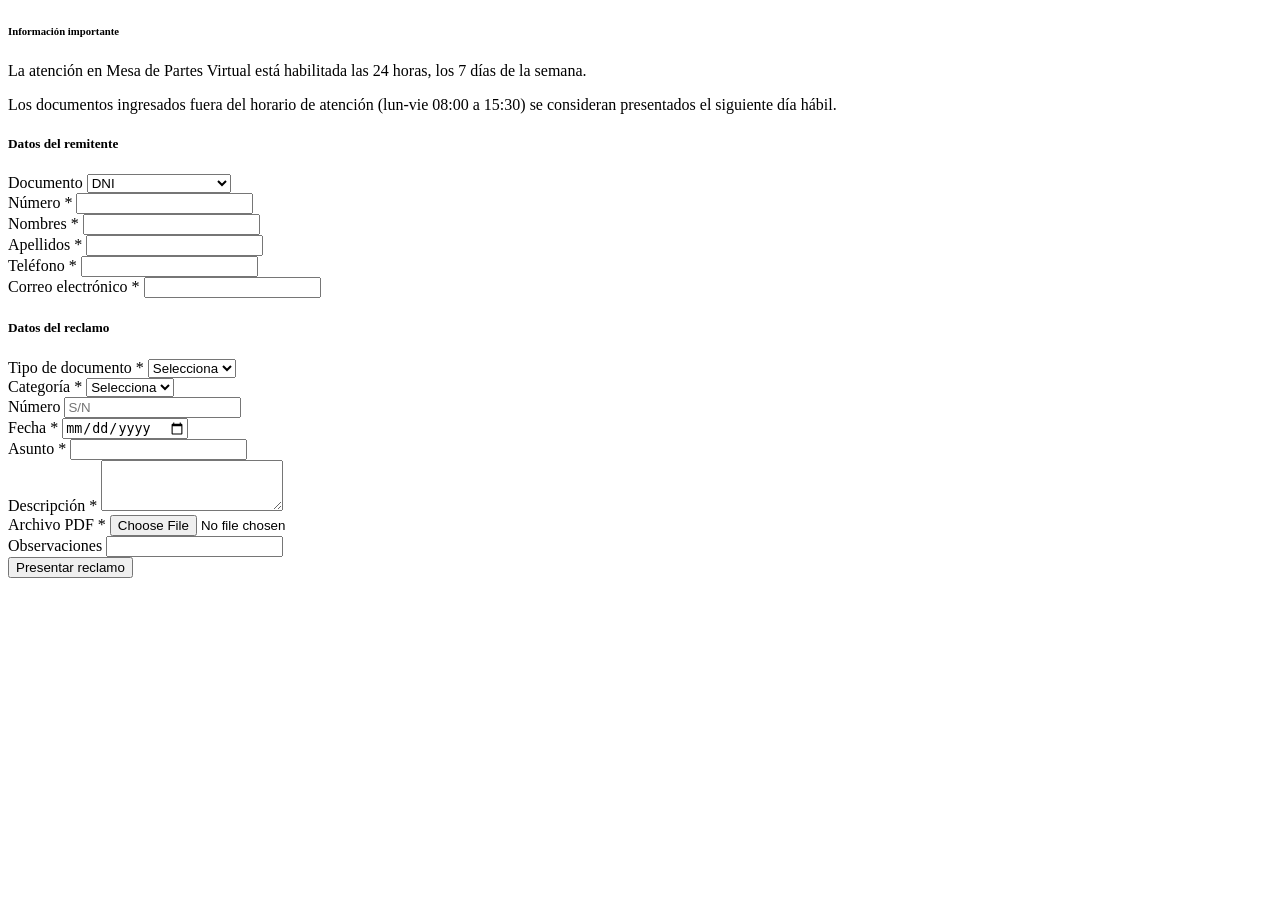
<file: src/main/resources/templates/index.html>
<!DOCTYPE html>
<html xmlns:th="http://www.thymeleaf.org">

<head th:replace="~{fragments/layout :: head('Nuevo Reclamo')}"></head>

<body>

    <nav th:replace="~{fragments/layout :: nav-ciudadano('nuevo')}"></nav>

    <main class="container my-4">
        <div class="row">
            <!-- Panel informativo -->
            <aside class="col-lg-4">
                <div class="card shadow-sm border-0 mb-3">
                    <div class="card-body">
                        <h6 class="fw-bold text-danger"><i class="fas fa-info-circle"></i> Información importante</h6>
                        <p class="small text-muted">La atención en Mesa de Partes Virtual está habilitada las 24 horas,
                            los 7 días de la semana.</p>
                        <p class="small text-muted">Los documentos ingresados fuera del horario de atención (lun-vie
                            08:00 a 15:30) se consideran presentados el siguiente día hábil.</p>
                    </div>
                </div>
            </aside>

            <!-- Formulario -->
            <section class="col-lg-8">
                <div th:if="${error}" class="alert alert-danger" role="alert" th:text="${error}"></div>
                <form th:action="@{/reclamos/guardar}" th:object="${reclamoForm}" method="post"
                    enctype="multipart/form-data">
                    <!-- Datos del remitente -->
                    <div class="card shadow-sm mb-3">
                        <div class="card-header bg-danger text-white">
                            <h5 class="mb-0">Datos del remitente</h5>
                        </div>
                        <div class="card-body">
                            <div class="row g-3">
                                <div class="col-md-3">
                                    <label class="form-label">Documento</label>
                                    <select th:field="*{tipoDocumentoRemitente}" class="form-select">
                                        <option value="DNI">DNI</option>
                                        <option value="CE">Carné de extranjería</option>
                                    </select>
                                </div>
                                <div class="col-md-3">
                                    <label class="form-label">Número <span class="text-danger">*</span></label>
                                    <input type="text" th:field="*{numeroDocumento}" class="form-control"
                                        maxlength="30" required>
                                </div>
                                <div class="col-md-3">
                                    <label class="form-label">Nombres <span class="text-danger">*</span></label>
                                    <input type="text" th:field="*{nombre}" class="form-control" maxlength="100" required>
                                </div>
                                <div class="col-md-3">
                                    <label class="form-label">Apellidos <span class="text-danger">*</span></label>
                                    <input type="text" th:field="*{apellidos}" class="form-control" maxlength="150" required>
                                </div>
                                <div class="col-md-6">
                                    <label class="form-label">Teléfono <span class="text-danger">*</span></label>
                                    <input type="tel" th:field="*{celular}" class="form-control" maxlength="20" required>
                                </div>
                                <div class="col-md-6">
                                    <label class="form-label">Correo electrónico <span
                                            class="text-danger">*</span></label>
                                    <input type="email" th:field="*{correo}" class="form-control" maxlength="150" required>
                                </div>
                            </div>
                        </div>
                    </div>

                    <!-- Datos del reclamo -->
                    <div class="card shadow-sm mb-3">
                        <div class="card-header bg-danger text-white">
                            <h5 class="mb-0">Datos del reclamo</h5>
                        </div>
                        <div class="card-body">
                            <div class="row g-3">
                                <div class="col-md-4">
                                    <label class="form-label">Tipo de documento <span
                                            class="text-danger">*</span></label>
                                    <select th:field="*{tipoDocumentoId}" class="form-select" required>
                                        <option value="" disabled selected>Selecciona</option>
                                        <option th:each="tipo : ${tipos}" th:value="${tipo.idTipoDocumento}"
                                            th:text="${tipo.nombreTipo}"></option>
                                    </select>
                                </div>
                                <div class="col-md-4">
                                    <label class="form-label">Categoría <span class="text-danger">*</span></label>
                                    <select th:field="*{categoriaId}" class="form-select" required>
                                        <option value="" disabled selected>Selecciona</option>
                                        <option th:each="cat : ${categorias}" th:value="${cat.idCategoria}"
                                            th:text="${cat.nombreCategoria}"></option>
                                    </select>
                                </div>
                                <div class="col-md-2">
                                    <label class="form-label">Número</label>
                                    <input type="text" th:field="*{numeroDoc}" class="form-control" placeholder="S/N">
                                </div>
                                <div class="col-md-2">
                                    <label class="form-label">Fecha <span class="text-danger">*</span></label>
                                    <input type="date" th:field="*{fechaDocumento}" class="form-control"
                                        data-no-future required>
                                </div>
                                <div class="col-md-4">
                                    <label class="form-label">Asunto <span class="text-danger">*</span></label>
                                    <input type="text" th:field="*{asunto}" class="form-control" maxlength="200" required>
                                </div>
                                <div class="col-md-8">
                                    <label class="form-label">Descripción <span class="text-danger">*</span></label>
                                    <textarea th:field="*{descripcion}" class="form-control" rows="3" required></textarea>
                                </div>
                                <div class="col-md-4">
                                    <label class="form-label">Archivo PDF <span class="text-danger">*</span></label>
                                    <input type="file" th:field="*{archivoEvidencia}" class="form-control" accept=".pdf"
                                        required>
                                </div>
                                <div class="col-md-12">
                                    <label class="form-label">Observaciones</label>
                                    <input type="text" th:field="*{observaciones}" class="form-control" maxlength="120">
                                </div>
                            </div>
                        </div>
                        <div class="card-footer bg-light d-flex justify-content-end">
                            <button type="submit" class="btn btn-danger"><i class="fas fa-paper-plane"></i> Presentar
                                reclamo</button>
                        </div>
                    </div>
                </form>
            </section>
        </div>
    </main>

    <footer th:replace="~{fragments/layout :: footer}"></footer>
    <div th:replace="~{fragments/layout :: scripts}"></div>
</body>

</html>
</file>
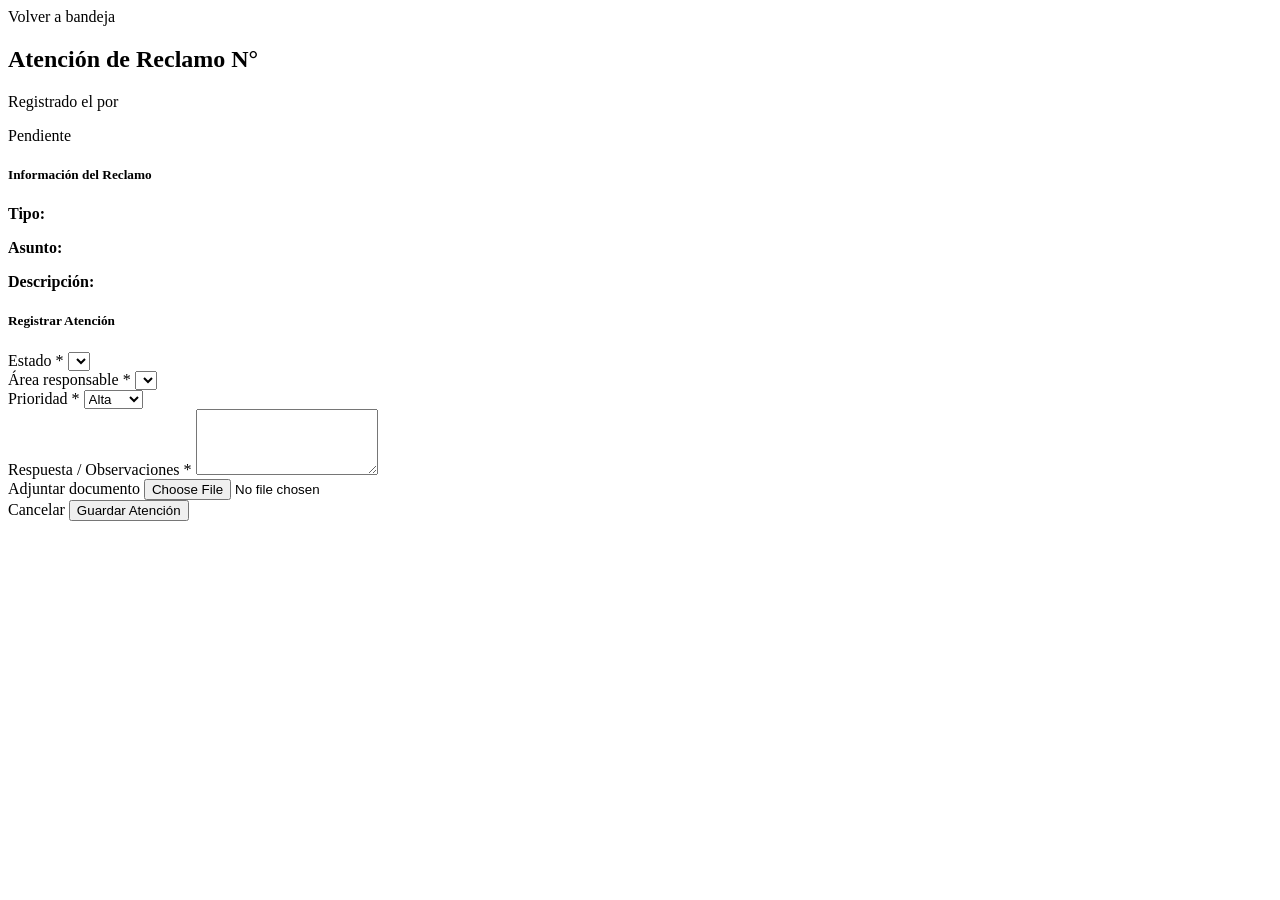
<file: src/main/resources/templates/atencion.html>
<!DOCTYPE html>
<html xmlns:th="http://www.thymeleaf.org">

<head th:replace="~{fragments/layout :: head('Atención de Reclamo')}"></head>

<body>

    <nav th:replace="~{fragments/layout :: nav-admin('bandeja')}"></nav>

    <main class="container my-4">
        <nav aria-label="breadcrumb" class="mb-3">
            <a th:href="@{/reclamos/bandeja}" class="text-danger"><i class="fas fa-arrow-left"></i> Volver a bandeja</a>
        </nav>

        <div class="d-flex justify-content-between align-items-start mb-4 flex-wrap">
            <div>
                <h2 class="fw-bold">Atención de Reclamo N° <span th:text="${reclamo.codigoSeguimiento}"></span></h2>
                <p class="text-muted small">Registrado el <span
                        th:text="${#temporals.format(reclamo.fechaRegistro, 'dd/MM/yyyy')}"></span> por <span
                        th:text="${reclamo.usuario.nombre}"></span></p>
            </div>
            <span class="badge fs-6 px-3 py-2 bg-warning text-dark"
                th:text="${reclamo.estado.nombreEstado}">Pendiente</span>
        </div>

        <div class="row g-4">
            <div class="col-md-6">
                <div class="card shadow-sm h-100">
                    <div class="card-header bg-danger text-white">
                        <h5 class="mb-0">Información del Reclamo</h5>
                    </div>
                    <div class="card-body">
                        <p><strong>Tipo:</strong> <span th:text="${reclamo.categoria.nombreCategoria}"></span></p>
                        <p><strong>Asunto:</strong> <span th:text="${reclamo.asunto}"></span></p>
                        <p><strong>Descripción:</strong> <span th:text="${reclamo.descripcion}"></span></p>
                    </div>
                </div>
            </div>
            <div class="col-md-6">
                <div class="card shadow-sm h-100">
                    <div class="card-header bg-danger text-white">
                        <h5 class="mb-0">Registrar Atención</h5>
                    </div>
                    <div class="card-body">
                        <form th:action="@{/reclamos/atencion/{id}(id=${reclamo.idReclamo})}" method="post"
                            enctype="multipart/form-data">
                            <div class="mb-3">
                                <label class="form-label">Estado <span class="text-danger">*</span></label>
                                <select name="estado" class="form-select" required>
                                    <option th:each="e : ${estados}" th:value="${e.idEstado}"
                                        th:text="${e.nombreEstado}"></option>
                                </select>
                            </div>
                            <div class="mb-3">
                                <label class="form-label">Área responsable <span class="text-danger">*</span></label>
                                <select name="area" class="form-select" required>
                                    <option th:each="a : ${areas}" th:value="${a.idArea}" th:text="${a.nombreArea}">
                                    </option>
                                </select>
                            </div>
                            <div class="mb-3">
                                <label class="form-label">Prioridad <span class="text-danger">*</span></label>
                                <select name="prioridad" class="form-select" required>
                                    <option value="ALTA">Alta</option>
                                    <option value="MEDIA">Media</option>
                                    <option value="BAJA">Baja</option>
                                </select>
                            </div>
                            <div class="mb-3">
                                <label class="form-label">Respuesta / Observaciones <span
                                        class="text-danger">*</span></label>
                                <textarea name="observacion" class="form-control" rows="4" required></textarea>
                            </div>
                            <div class="mb-3">
                                <label class="form-label">Adjuntar documento</label>
                                <input type="file" name="archivo" class="form-control" accept=".pdf,.jpg,.png">
                            </div>
                            <div class="d-flex justify-content-end gap-2">
                                <a th:href="@{/reclamos/bandeja}" class="btn btn-secondary">Cancelar</a>
                                <button type="submit" class="btn btn-danger"><i class="fas fa-save"></i> Guardar
                                    Atención</button>
                            </div>
                        </form>
                    </div>
                </div>
            </div>
        </div>
    </main>

    <footer th:replace="~{fragments/layout :: footer}"></footer>
    <div th:replace="~{fragments/layout :: scripts}"></div>
</body>

</html>
</file>
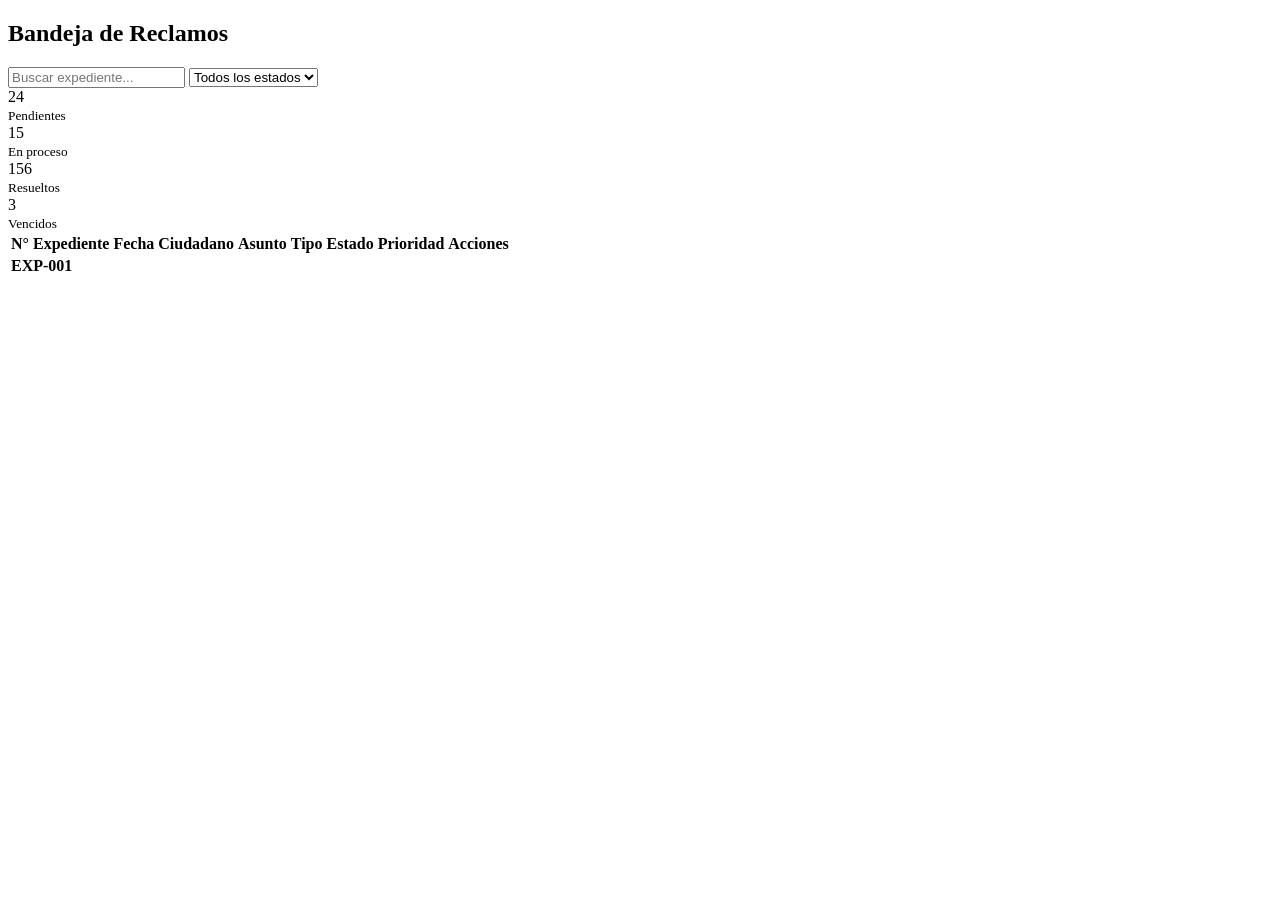
<file: src/main/resources/templates/bandeja.html>
<!DOCTYPE html>
<html xmlns:th="http://www.thymeleaf.org">

<head th:replace="~{fragments/layout :: head('Bandeja de Reclamos')}"></head>

<body>

    <nav th:replace="~{fragments/layout :: nav-admin('bandeja')}"></nav>

    <main class="container my-4">
        <div class="d-flex justify-content-between align-items-center flex-wrap mb-4" data-filter-scope>
            <h2 class="fw-bold">Bandeja de Reclamos</h2>
            <div class="d-flex gap-2">
                <input type="search" class="form-control" placeholder="Buscar expediente..." data-text-filter
                    data-filter-table="#tablaReclamos">
                <select class="form-select" style="width:auto;" data-status-filter data-filter-table="#tablaReclamos">
                    <option value="">Todos los estados</option>
                    <option value="Pendiente">Pendiente</option>
                    <option value="En proceso">En proceso</option>
                    <option value="Resuelto">Resuelto</option>
                </select>
            </div>
        </div>

        <!-- Stats -->
        <div class="row g-3 mb-4">
            <div class="col-md-3">
                <div class="card border-0 shadow-sm border-start border-warning border-4">
                    <div class="card-body d-flex align-items-center gap-3">
                        <div class="bg-warning text-white rounded p-3"><i class="fas fa-clock fa-lg"></i></div>
                        <div>
                            <div class="fs-3 fw-bold" th:text="${pendientes}">24</div><small
                                class="text-muted">Pendientes</small>
                        </div>
                    </div>
                </div>
            </div>
            <div class="col-md-3">
                <div class="card border-0 shadow-sm border-start border-info border-4">
                    <div class="card-body d-flex align-items-center gap-3">
                        <div class="bg-info text-white rounded p-3"><i class="fas fa-spinner fa-lg"></i></div>
                        <div>
                            <div class="fs-3 fw-bold" th:text="${enProceso}">15</div><small class="text-muted">En
                                proceso</small>
                        </div>
                    </div>
                </div>
            </div>
            <div class="col-md-3">
                <div class="card border-0 shadow-sm border-start border-success border-4">
                    <div class="card-body d-flex align-items-center gap-3">
                        <div class="bg-success text-white rounded p-3"><i class="fas fa-check-circle fa-lg"></i></div>
                        <div>
                            <div class="fs-3 fw-bold" th:text="${resueltos}">156</div><small
                                class="text-muted">Resueltos</small>
                        </div>
                    </div>
                </div>
            </div>
            <div class="col-md-3">
                <div class="card border-0 shadow-sm border-start border-danger border-4">
                    <div class="card-body d-flex align-items-center gap-3">
                        <div class="bg-danger text-white rounded p-3"><i class="fas fa-exclamation-triangle fa-lg"></i>
                        </div>
                        <div>
                            <div class="fs-3 fw-bold" th:text="${vencidos}">3</div><small
                                class="text-muted">Vencidos</small>
                        </div>
                    </div>
                </div>
            </div>
        </div>

        <!-- Tabla -->
        <div class="card shadow-sm">
            <div class="table-responsive">
                <table id="tablaReclamos" class="table table-hover mb-0">
                    <thead class="table-light">
                        <tr>
                            <th>N° Expediente</th>
                            <th>Fecha</th>
                            <th>Ciudadano</th>
                            <th>Asunto</th>
                            <th>Tipo</th>
                            <th>Estado</th>
                            <th>Prioridad</th>
                            <th>Acciones</th>
                        </tr>
                    </thead>
                    <tbody>
                        <tr th:each="r : ${reclamos}" th:class="${r.prioridad == 'ALTA'} ? 'table-danger'"
                            th:attr="data-status=${r.estado.nombreEstado}">
                            <td><strong th:text="${r.codigoSeguimiento}">EXP-001</strong></td>
                            <td th:text="${#temporals.format(r.fechaRegistro, 'dd/MM/yyyy')}"></td>
                            <td th:text="${r.usuario.nombre + ' ' + r.usuario.apellidos}"></td>
                            <td th:text="${r.asunto}"></td>
                            <td th:text="${r.categoria.nombreCategoria}"></td>
                            <td>
                                <span class="badge"
                                    th:classappend="${r.estado.nombreEstado == 'Pendiente'} ? 'bg-warning text-dark' : (${r.estado.nombreEstado == 'Resuelto'} ? 'bg-success' : 'bg-info')"
                                    th:text="${r.estado.nombreEstado}"></span>
                            </td>
                            <td><span class="badge"
                                    th:classappend="${r.prioridad == 'ALTA'} ? 'bg-danger' : (${r.prioridad == 'MEDIA'} ? 'bg-warning text-dark' : 'bg-secondary')"
                                    th:text="${r.prioridad}"></span></td>
                            <td>
                                <a th:href="@{/reclamos/atencion/{id}(id=${r.idReclamo})}"
                                    class="btn btn-sm btn-outline-primary">
                                    <i class="fas fa-edit"></i>
                                </a>
                            </td>
                        </tr>
                    </tbody>
                </table>
            </div>
        </div>
    </main>

    <footer th:replace="~{fragments/layout :: footer}"></footer>
    <div th:replace="~{fragments/layout :: scripts}"></div>
</body>

</html>
</file>
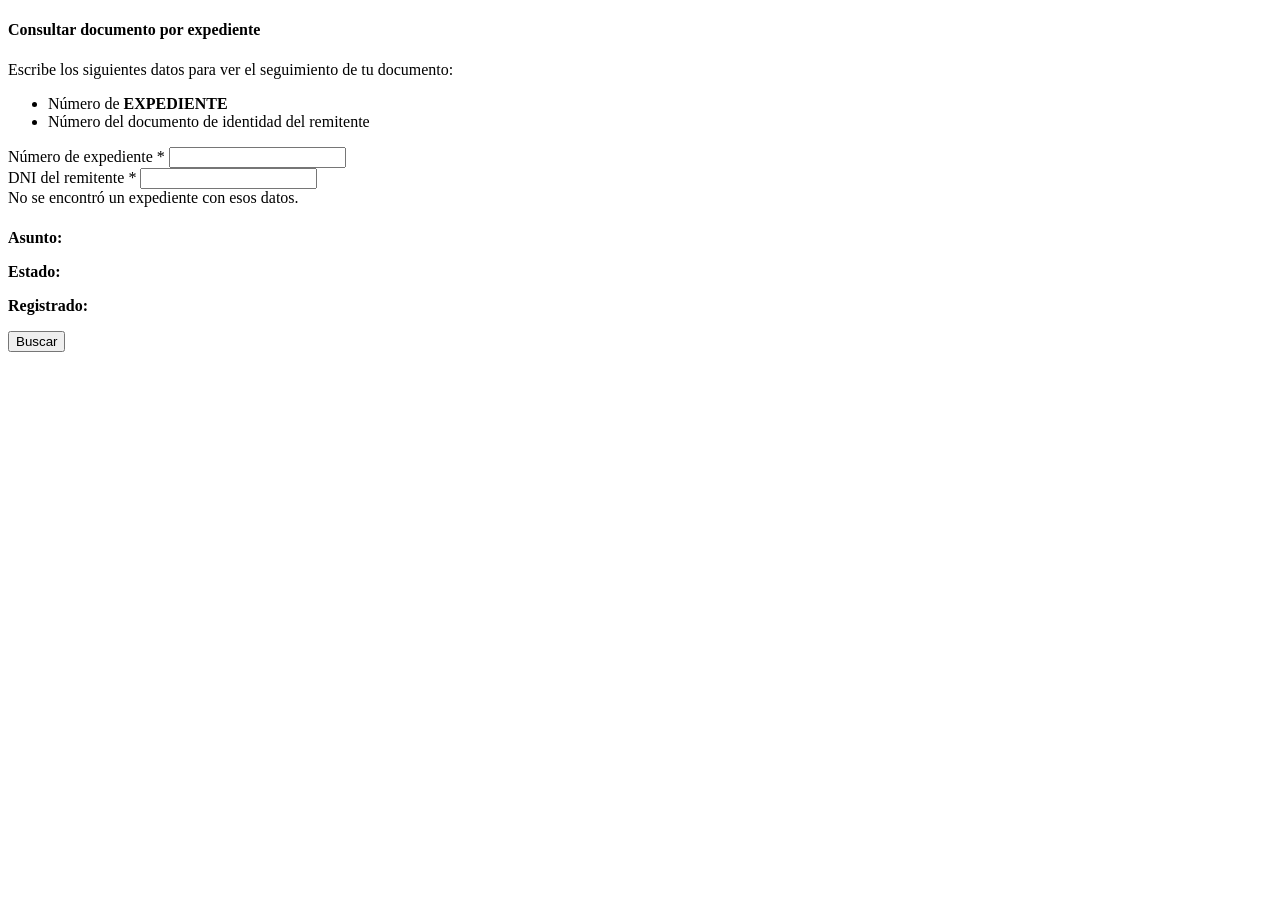
<file: src/main/resources/templates/consulta.html>
<!DOCTYPE html>
<html xmlns:th="http://www.thymeleaf.org">

<head th:replace="~{fragments/layout :: head('Consulta de documentos')}"></head>

<body>

    <nav th:replace="~{fragments/layout :: nav-ciudadano('consulta')}"></nav>

    <main class="container my-5 d-flex justify-content-center">
        <div class="card shadow" style="max-width:680px; width:100%;">
            <div class="card-header border-bottom border-danger border-3">
                <h4 class="mb-0">Consultar documento por expediente</h4>
            </div>
            <div class="card-body p-4">
                <p class="mb-3">Escribe los siguientes datos para ver el seguimiento de tu documento:</p>
                <ul class="mb-4">
                    <li>Número de <strong class="text-danger">EXPEDIENTE</strong></li>
                    <li>Número del documento de identidad del remitente</li>
                </ul>
                <form th:action="@{/consulta}" method="get">
                    <div class="row g-3">
                        <div class="col-md-6">
                            <label class="form-label">Número de expediente <span class="text-danger">*</span></label>
                            <input type="text" name="expediente" class="form-control" th:value="${expediente}"
                                required>
                        </div>
                        <div class="col-md-6">
                            <label class="form-label">DNI del remitente <span class="text-danger">*</span></label>
                            <input type="text" name="dni" class="form-control" maxlength="30"
                                th:value="${dni}" required>
                        </div>
                    </div>
                    <div th:if="${noEncontrado}" class="alert alert-warning mt-3" role="alert">
                        No se encontró un expediente con esos datos.
                    </div>
                    <div th:if="${reclamo}" class="card mt-4">
                        <div class="card-body">
                            <h5 class="card-title" th:text="${reclamo.codigoSeguimiento}"></h5>
                            <p class="mb-1"><strong>Asunto:</strong> <span th:text="${reclamo.asunto}"></span></p>
                            <p class="mb-1"><strong>Estado:</strong> <span th:text="${reclamo.estado.nombreEstado}"></span></p>
                            <p class="mb-0"><strong>Registrado:</strong>
                                <span th:text="${#temporals.format(reclamo.fechaRegistro, 'dd/MM/yyyy HH:mm')}"></span>
                            </p>
                        </div>
                    </div>
                    <div class="card-footer bg-light d-flex justify-content-end mt-3">
                        <button type="submit" class="btn btn-danger"><i class="fas fa-search"></i> Buscar</button>
                    </div>
                </form>
            </div>
        </div>
    </main>

    <footer th:replace="~{fragments/layout :: footer}"></footer>
    <div th:replace="~{fragments/layout :: scripts}"></div>
</body>

</html>
</file>
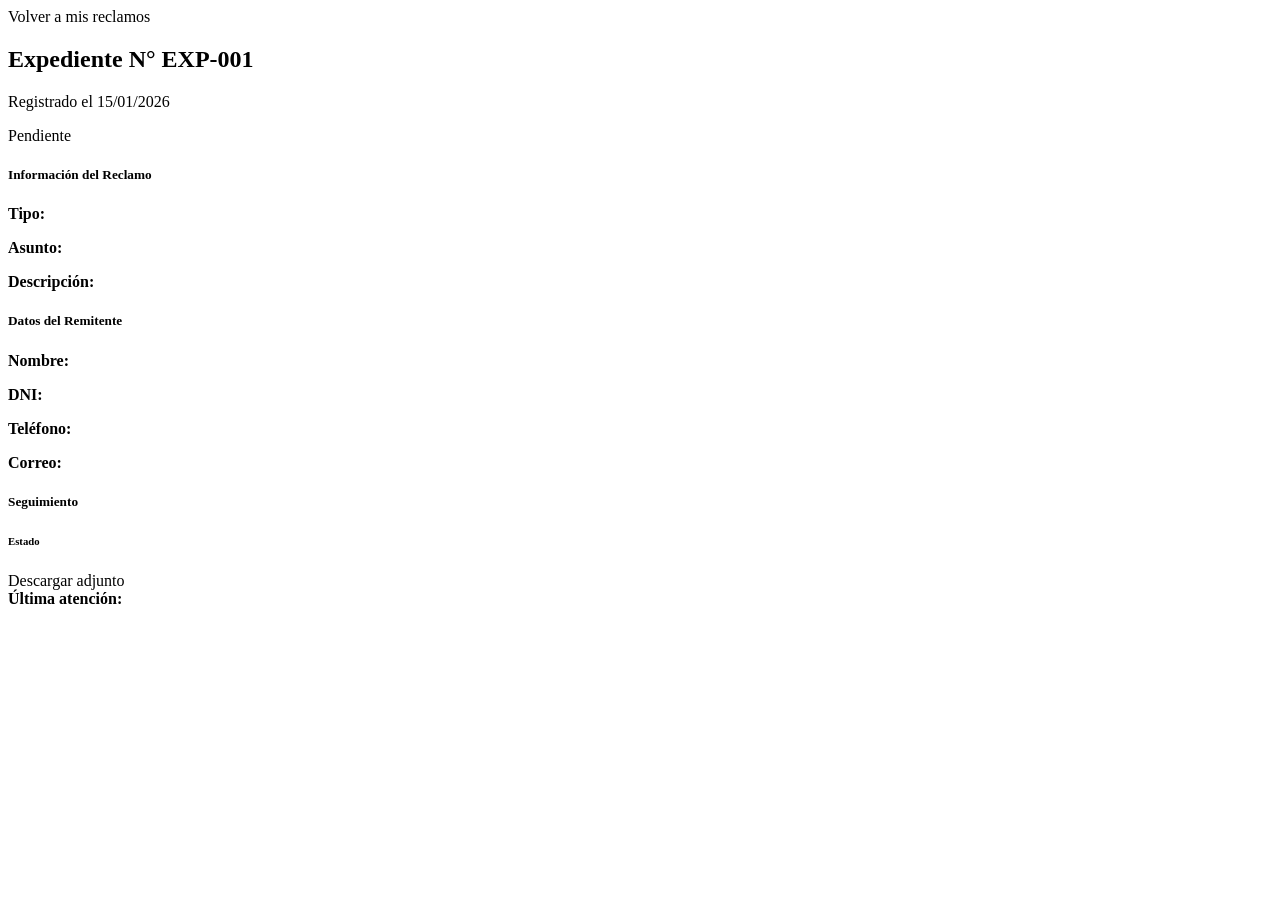
<file: src/main/resources/templates/detalle-reclamo.html>
<!DOCTYPE html>
<html xmlns:th="http://www.thymeleaf.org">

<head th:replace="~{fragments/layout :: head('Detalle de Reclamo')}"></head>

<body>

    <nav th:replace="~{fragments/layout :: nav-ciudadano('mis')}"></nav>

    <main class="container my-4">
        <nav aria-label="breadcrumb">
            <a th:href="@{/reclamos/mis-reclamos}" class="text-danger"><i class="fas fa-arrow-left"></i> Volver a mis
                reclamos</a>
        </nav>

        <div class="d-flex justify-content-between align-items-start mb-4 flex-wrap">
            <div>
                <h2 class="fw-bold mb-1">Expediente N° <span th:text="${reclamo.codigoSeguimiento}">EXP-001</span></h2>
                <p class="text-muted small">Registrado el <span
                        th:text="${#temporals.format(reclamo.fechaRegistro, 'dd/MM/yyyy')}">15/01/2026</span></p>
            </div>
            <span class="badge fs-6 px-3 py-2"
                th:classappend="${reclamo.estado.nombreEstado == 'Pendiente'} ? 'bg-warning text-dark' : 'bg-success'"
                th:text="${reclamo.estado.nombreEstado}">Pendiente</span>
        </div>

        <div class="row g-4">
            <div class="col-md-6">
                <div class="card shadow-sm h-100">
                    <div class="card-header bg-danger text-white">
                        <h5 class="mb-0">Información del Reclamo</h5>
                    </div>
                    <div class="card-body">
                        <p><strong>Tipo:</strong> <span th:text="${reclamo.categoria.nombreCategoria}"></span></p>
                        <p><strong>Asunto:</strong> <span th:text="${reclamo.asunto}"></span></p>
                        <p><strong>Descripción:</strong> <span th:text="${reclamo.descripcion}"></span></p>
                    </div>
                </div>
            </div>
            <div class="col-md-6">
                <div class="card shadow-sm h-100">
                    <div class="card-header bg-danger text-white">
                        <h5 class="mb-0">Datos del Remitente</h5>
                    </div>
                    <div class="card-body">
                        <p><strong>Nombre:</strong> <span
                                th:text="${reclamo.usuario.nombre + ' ' + reclamo.usuario.apellidos}"></span></p>
                        <p><strong>DNI:</strong> <span th:text="${reclamo.usuario.numeroDocumento}"></span></p>
                        <p><strong>Teléfono:</strong> <span th:text="${reclamo.usuario.celular}"></span></p>
                        <p><strong>Correo:</strong> <span th:text="${reclamo.usuario.correo}"></span></p>
                    </div>
                </div>
            </div>
            <div class="col-12">
                <div class="card shadow-sm">
                    <div class="card-header bg-danger text-white">
                        <h5 class="mb-0">Seguimiento</h5>
                    </div>
                    <div class="card-body">
                        <div class="border-start border-3 border-danger ps-3" th:each="h : ${respuestas}">
                            <h6 th:text="${h.estadoRespuesta}">Estado</h6>
                            <small class="text-muted"
                                th:text="${#temporals.format(h.fechaRespuesta, 'dd/MM/yyyy HH:mm')}"></small>
                            <p th:text="${h.contenido}"></p>
                            <a th:if="${h.archivoAdjunto}" th:href="@{/reclamos/respuestas/{id}/archivo(id=${h.idRespuesta})}">
                                Descargar adjunto
                            </a>
                        </div>
                        <div class="col-12" th:if="${reclamo.observaciones}">
                            <div class="alert alert-info mb-0">
                                <strong>Última atención:</strong> <span th:text="${reclamo.observaciones}"></span>
                            </div>
                        </div>
                    </div>
                </div>
            </div>
        </div>
    </main>

    <footer th:replace="~{fragments/layout :: footer}"></footer>
    <div th:replace="~{fragments/layout :: scripts}"></div>
</body>

</html>
</file>
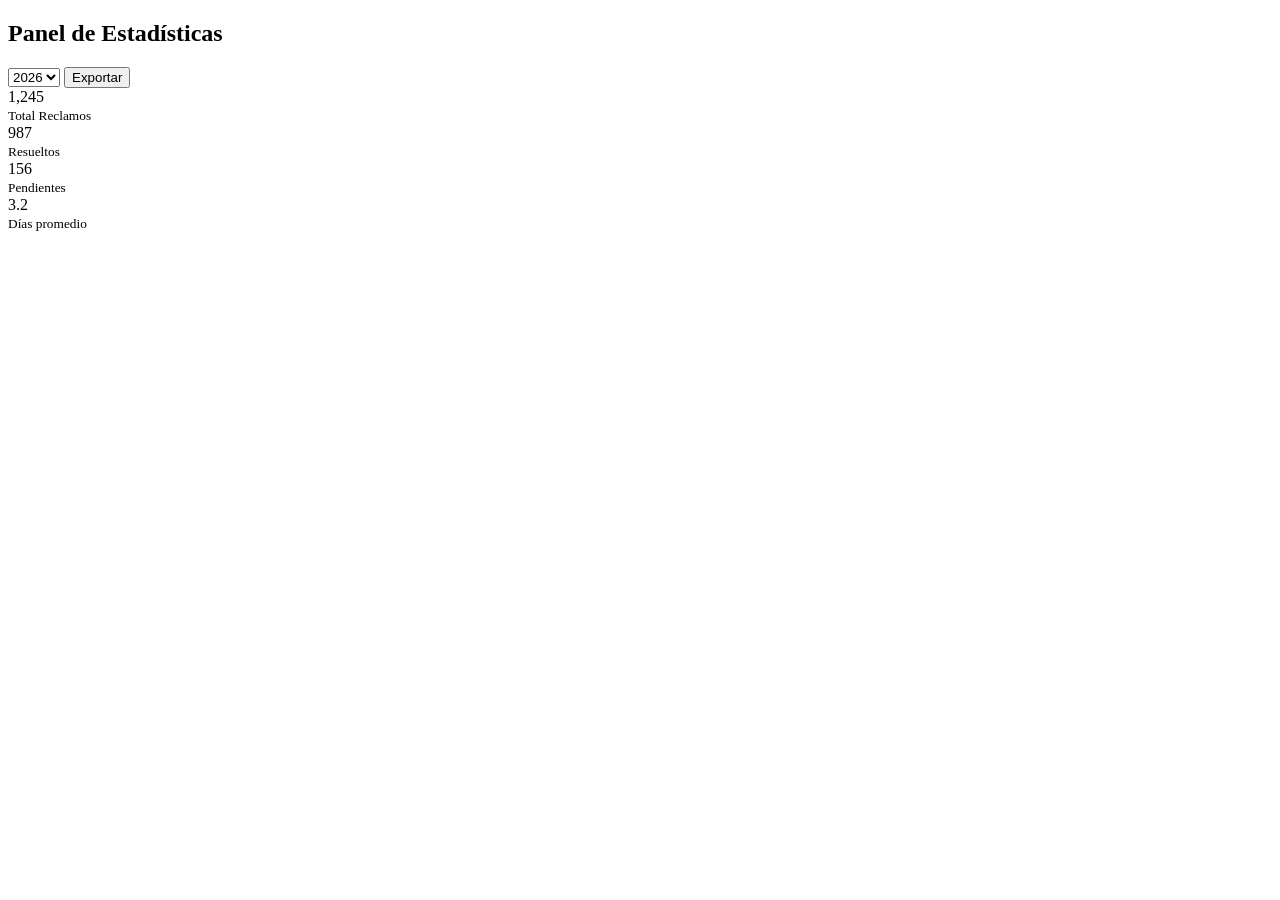
<file: src/main/resources/templates/estadisticas.html>
<!DOCTYPE html>
<html xmlns:th="http://www.thymeleaf.org">

<head th:replace="~{fragments/layout :: head('Panel de Estadísticas')}"></head>

<body>

    <nav th:replace="~{fragments/layout :: nav-admin('estadisticas')}"></nav>

    <main class="container my-4">
        <div class="d-flex justify-content-between align-items-center flex-wrap mb-4">
            <h2 class="fw-bold">Panel de Estadísticas</h2>
            <div class="d-flex gap-2">
                <select class="form-select" style="width:auto;">
                    <option>2026</option>
                    <option>2025</option>
                </select>
                <button type="button" class="btn btn-danger" data-export-table="#tablaEstadisticas">
                    <i class="fas fa-download"></i> Exportar
                </button>
            </div>
        </div>

        <div class="row g-3 mb-4">
            <div class="col-md-3">
                <div class="card border-0 shadow-sm border-start border-danger border-4">
                    <div class="card-body d-flex align-items-center gap-3">
                        <div class="bg-danger text-white rounded p-3"><i class="fas fa-file-alt fa-lg"></i></div>
                        <div>
                            <div class="fs-3 fw-bold" th:text="${totalReclamos}">1,245</div><small class="text-muted">Total
                                Reclamos</small>
                        </div>
                    </div>
                </div>
            </div>
            <div class="col-md-3">
                <div class="card border-0 shadow-sm border-start border-success border-4">
                    <div class="card-body d-flex align-items-center gap-3">
                        <div class="bg-success text-white rounded p-3"><i class="fas fa-check-circle fa-lg"></i></div>
                        <div>
                            <div class="fs-3 fw-bold" th:text="${resueltos}">987</div><small
                                class="text-muted">Resueltos</small>
                        </div>
                    </div>
                </div>
            </div>
            <div class="col-md-3">
                <div class="card border-0 shadow-sm border-start border-warning border-4">
                    <div class="card-body d-flex align-items-center gap-3">
                        <div class="bg-warning text-white rounded p-3"><i class="fas fa-clock fa-lg"></i></div>
                        <div>
                            <div class="fs-3 fw-bold" th:text="${pendientes}">156</div><small
                                class="text-muted">Pendientes</small>
                        </div>
                    </div>
                </div>
            </div>
            <div class="col-md-3">
                <div class="card border-0 shadow-sm border-start border-info border-4">
                    <div class="card-body d-flex align-items-center gap-3">
                        <div class="bg-info text-white rounded p-3"><i class="fas fa-hourglass-half fa-lg"></i></div>
                        <div>
                            <div class="fs-3 fw-bold" th:text="${promedio}">3.2</div><small class="text-muted">Días
                                promedio</small>
                        </div>
                    </div>
                </div>
            </div>
        </div>

        <div class="row g-4" id="tablaEstadisticas">
            <div class="col-md-6">
                <div class="card shadow-sm">
                    <div class="card-body"><canvas id="chartMeses"></canvas></div>
                </div>
            </div>
            <div class="col-md-6">
                <div class="card shadow-sm">
                    <div class="card-body"><canvas id="chartTipos"></canvas></div>
                </div>
            </div>
            <div class="col-md-6">
                <div class="card shadow-sm">
                    <div class="card-body"><canvas id="chartEstados"></canvas></div>
                </div>
            </div>
            <div class="col-md-6">
                <div class="card shadow-sm">
                    <div class="card-body"><canvas id="chartAreas"></canvas></div>
                </div>
            </div>
        </div>
    </main>

    <footer th:replace="~{fragments/layout :: footer}"></footer>
    <div th:replace="~{fragments/layout :: scripts}"></div>

    <script th:inline="javascript">
        window.reclamosStats = {
            meses: /*[[${datosMeses}]]*/ {},
            tipos: /*[[${datosTipos}]]*/ {},
            estados: /*[[${datosEstados}]]*/ {},
            areas: /*[[${datosAreas}]]*/ {}
        };
    </script>
    <script th:src="@{/js/estadisticas.js}" defer></script>
</body>

</html>
</file>
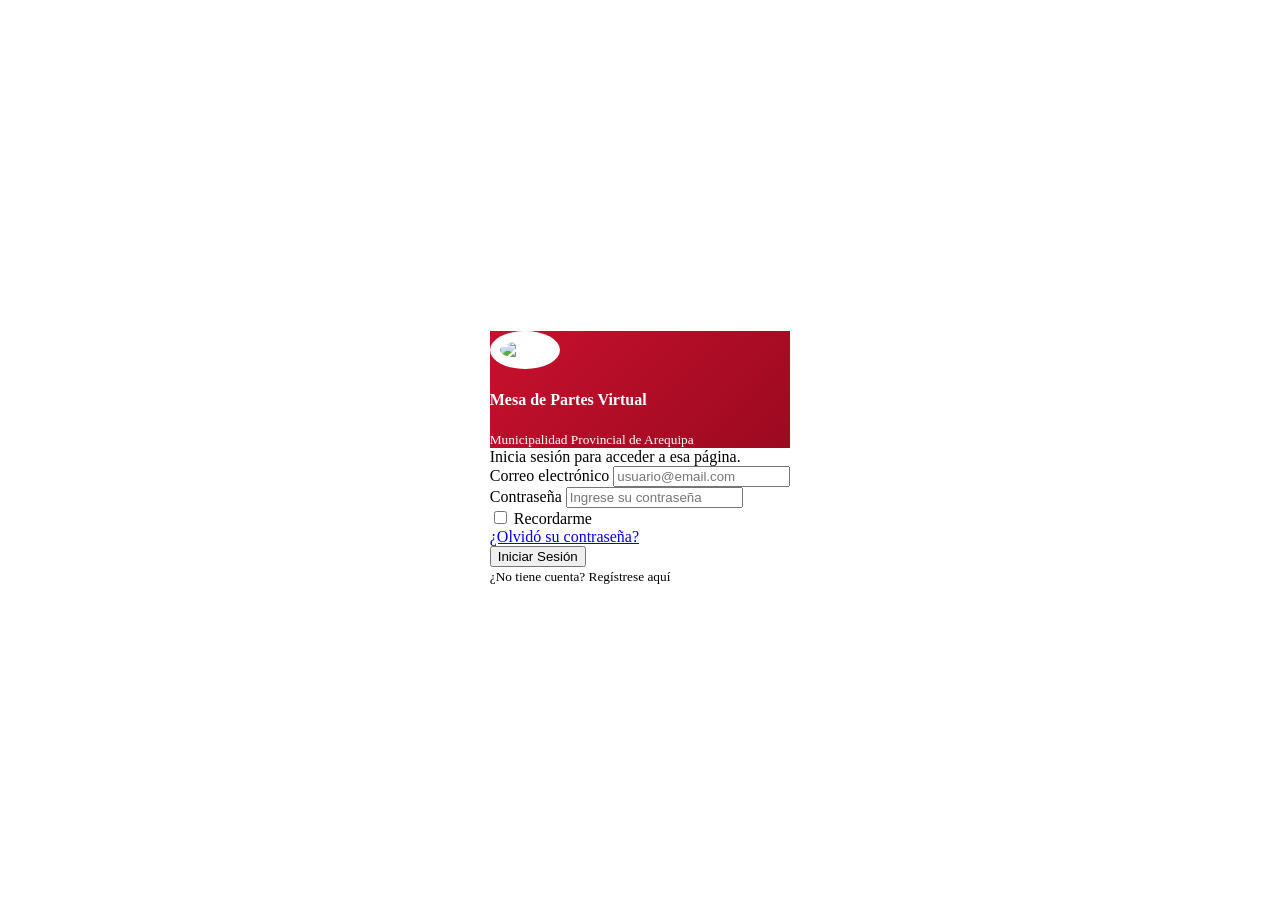
<file: src/main/resources/templates/login.html>
<!DOCTYPE html>
<html xmlns:th="http://www.thymeleaf.org">

<head th:replace="~{fragments/layout :: head('Iniciar Sesión')}"></head>

<body class="bg-light" style="min-height:100vh; display:flex; align-items:center; justify-content:center;">

    <div class="container" style="max-width:420px;">
        <div class="card shadow-lg border-0">
            <div class="card-body p-4 text-center"
                style="background:linear-gradient(135deg,#C8102E,#9B0A20); color:white;">
                <img th:src="@{/assets/img/logo-muni.png}" alt="Logo"
                    style="height:80px; background:white; border-radius:50%; padding:10px;">
                <h4 class="mt-3 fw-bold">Mesa de Partes Virtual</h4>
                <small>Municipalidad Provincial de Arequipa</small>
            </div>
            <div class="card-body p-4">
                <div th:if="${error}" class="alert alert-danger" th:text="${error}"></div>
                <div th:if="${param.required}" class="alert alert-warning" role="alert">
                    Inicia sesión para acceder a esa página.
                </div>
                <form th:action="@{/login}" method="post">
                    <div class="mb-3">
                        <label class="form-label"><i class="fas fa-user text-danger"></i> Correo electrónico</label>
                        <input type="email" name="correo" class="form-control" placeholder="usuario@email.com" required>
                    </div>
                    <div class="mb-3">
                        <label class="form-label"><i class="fas fa-lock text-danger"></i> Contraseña</label>
                        <input type="password" name="password" class="form-control" placeholder="Ingrese su contraseña"
                            required>
                    </div>
                    <div class="d-flex justify-content-between mb-3 small">
                        <div class="form-check">
                            <input type="checkbox" class="form-check-input" id="recordar">
                            <label class="form-check-label" for="recordar">Recordarme</label>
                        </div>
                        <a href="#" class="text-danger">¿Olvidó su contraseña?</a>
                    </div>
                    <button type="submit" class="btn btn-danger w-100">
                        <i class="fas fa-sign-in-alt"></i> Iniciar Sesión
                    </button>
                </form>
            </div>
            <div class="card-footer text-center bg-white border-0 pb-3">
                <small>¿No tiene cuenta? <a th:href="@{/registro}" class="text-danger fw-bold">Regístrese
                        aquí</a></small>
            </div>
        </div>
    </div>

    <div th:replace="~{fragments/layout :: scripts}"></div>
</body>

</html>
</file>
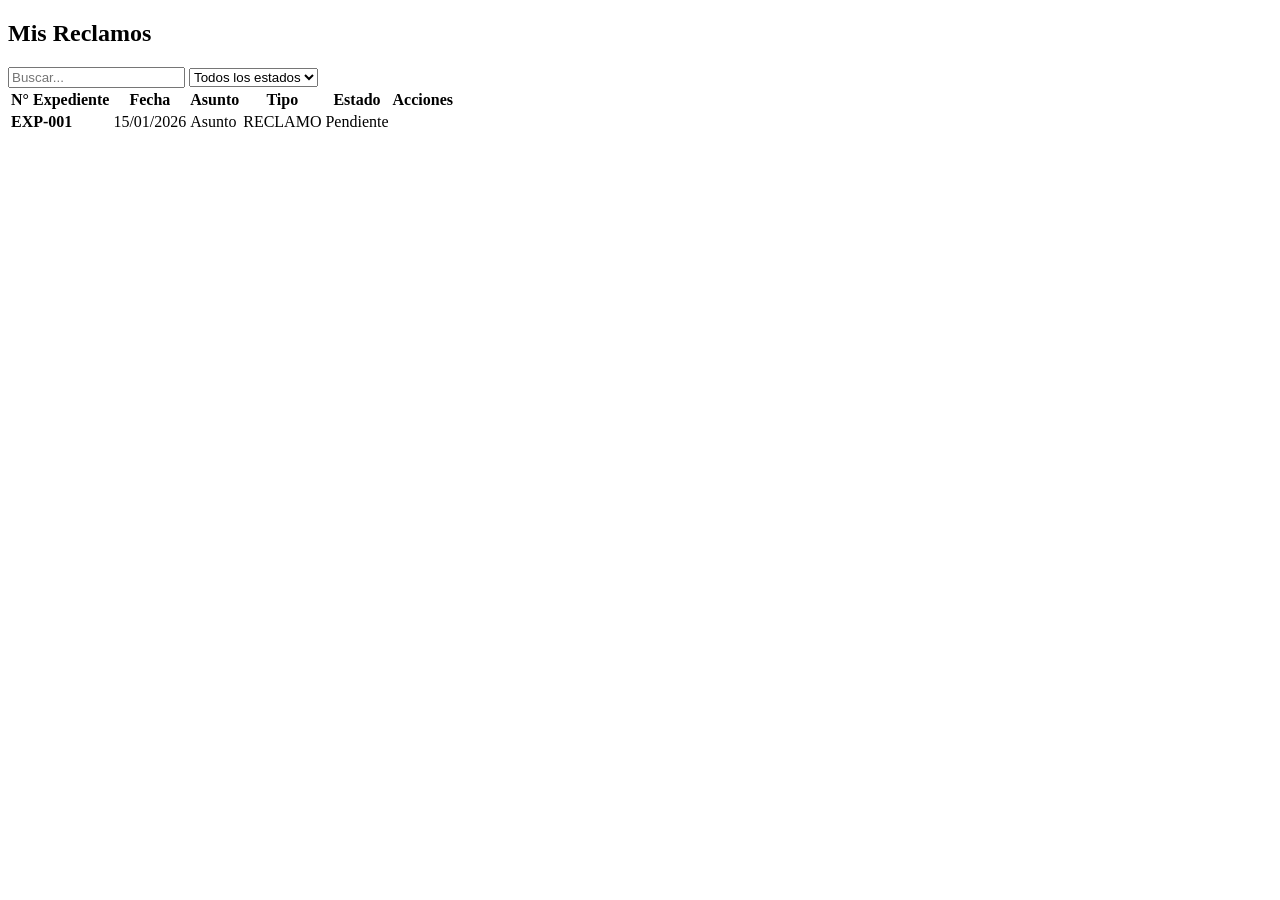
<file: src/main/resources/templates/mis-reclamos.html>
<!DOCTYPE html>
<html xmlns:th="http://www.thymeleaf.org">

<head th:replace="~{fragments/layout :: head('Mis Reclamos')}"></head>

<body>

    <nav th:replace="~{fragments/layout :: nav-ciudadano('mis')}"></nav>

    <main class="container my-4">
        <div class="d-flex justify-content-between align-items-center flex-wrap mb-4" data-filter-scope>
            <h2 class="fw-bold">Mis Reclamos</h2>
            <div class="d-flex gap-2">
                <input type="search" class="form-control" placeholder="Buscar..." data-text-filter
                    data-filter-table="#tablaMisReclamos">
                <select class="form-select" style="width:auto;" data-status-filter
                    data-filter-table="#tablaMisReclamos">
                    <option value="">Todos los estados</option>
                    <option value="Pendiente">Pendiente</option>
                    <option value="En proceso">En proceso</option>
                    <option value="Resuelto">Resuelto</option>
                </select>
            </div>
        </div>

        <div class="card shadow-sm">
            <div class="table-responsive">
                <table id="tablaMisReclamos" class="table table-hover mb-0">
                    <thead class="table-light">
                        <tr>
                            <th>N° Expediente</th>
                            <th>Fecha</th>
                            <th>Asunto</th>
                            <th>Tipo</th>
                            <th>Estado</th>
                            <th>Acciones</th>
                        </tr>
                    </thead>
                    <tbody>
                        <tr th:each="r : ${reclamos}" th:attr="data-status=${r.estado.nombreEstado}">
                            <td><strong th:text="${r.codigoSeguimiento}">EXP-001</strong></td>
                            <td th:text="${#temporals.format(r.fechaRegistro, 'dd/MM/yyyy')}">15/01/2026</td>
                            <td th:text="${r.asunto}">Asunto</td>
                            <td th:text="${r.categoria.nombreCategoria}">RECLAMO</td>
                            <td>
                                <span class="badge"
                                    th:classappend="${r.estado.nombreEstado == 'Pendiente'} ? 'bg-warning text-dark' : (${r.estado.nombreEstado == 'Resuelto'} ? 'bg-success' : 'bg-info')"
                                    th:text="${r.estado.nombreEstado}">Pendiente</span>
                            </td>
                            <td>
                                <a th:href="@{/detalle/{id}(id=${r.idReclamo})}" class="btn btn-sm btn-outline-primary">
                                    <i class="fas fa-eye"></i>
                                </a>
                            </td>
                        </tr>
                    </tbody>
                </table>
            </div>
        </div>
    </main>

    <footer th:replace="~{fragments/layout :: footer}"></footer>
    <div th:replace="~{fragments/layout :: scripts}"></div>
</body>

</html>
</file>
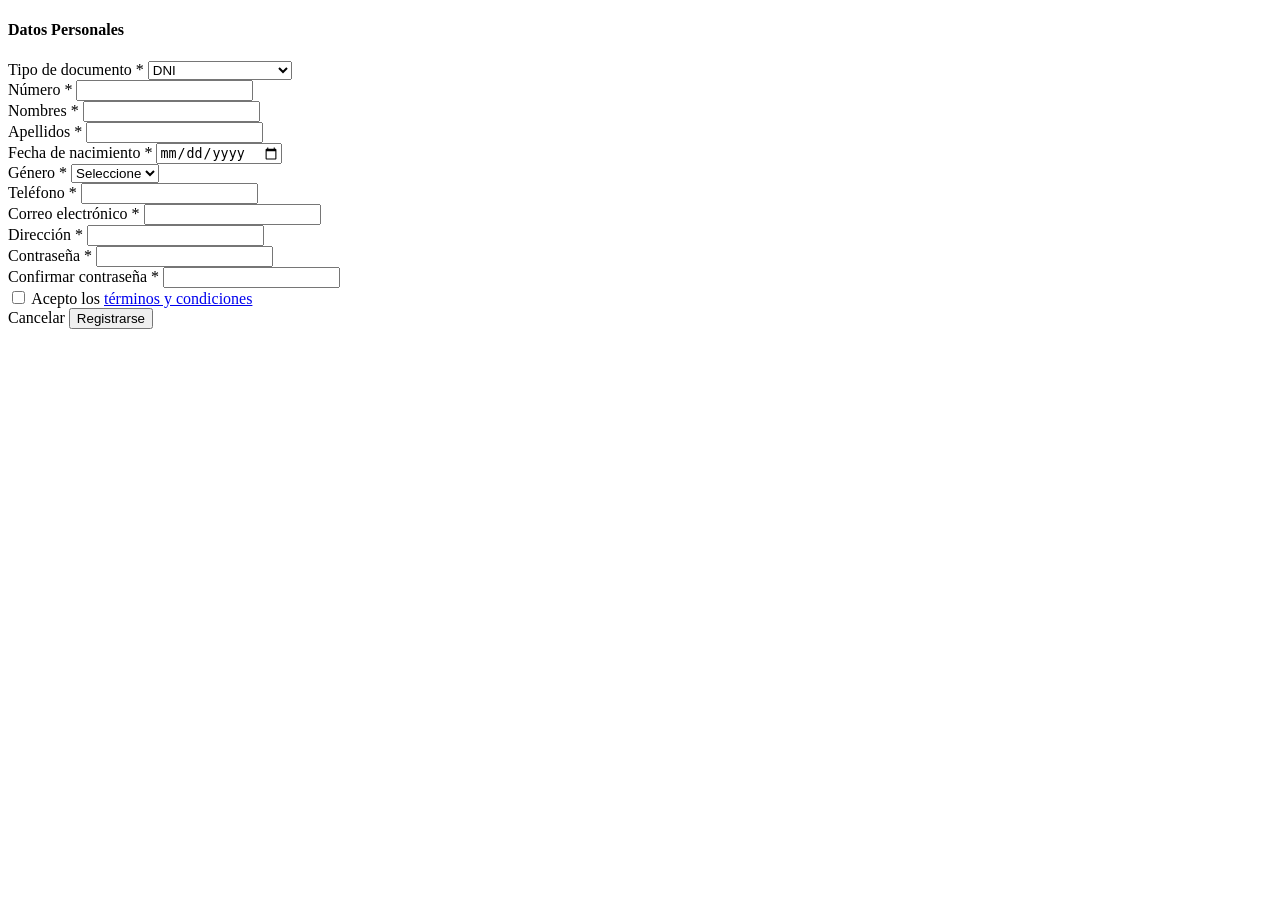
<file: src/main/resources/templates/registro.html>
<!DOCTYPE html>
<html xmlns:th="http://www.thymeleaf.org">

<head th:replace="~{fragments/layout :: head('Registro de Ciudadano')}"></head>

<body>

    <nav th:replace="~{fragments/layout :: nav-ciudadano('')}"></nav>

    <main class="container my-4" style="max-width:700px;">
        <div class="card shadow">
            <div class="card-header bg-danger text-white">
                <h4 class="mb-0"><i class="fas fa-user-plus"></i> Datos Personales</h4>
            </div>
            <div class="card-body">
                <div th:if="${error}" class="alert alert-danger" role="alert" th:text="${error}"></div>
                <form id="registroForm" th:action="@{/usuarios/registro}" method="post" data-confirm-password>
                    <div class="row g-3">
                        <div class="col-md-6">
                            <label class="form-label">Tipo de documento <span class="text-danger">*</span></label>
                            <select name="tipoDocumento" class="form-select" required>
                                <option value="DNI">DNI</option>
                                <option value="CE">Carné de extranjería</option>
                            </select>
                        </div>
                        <div class="col-md-6">
                            <label class="form-label">Número <span class="text-danger">*</span></label>
                            <input type="text" name="numeroDocumento" class="form-control" maxlength="30" required>
                        </div>
                        <div class="col-md-6">
                            <label class="form-label">Nombres <span class="text-danger">*</span></label>
                            <input type="text" name="nombre" class="form-control" required>
                        </div>
                        <div class="col-md-6">
                            <label class="form-label">Apellidos <span class="text-danger">*</span></label>
                            <input type="text" name="apellidos" class="form-control" required>
                        </div>
                        <div class="col-md-6">
                            <label class="form-label">Fecha de nacimiento <span class="text-danger">*</span></label>
                            <input type="date" name="fechaNacimiento" class="form-control" required>
                        </div>
                        <div class="col-md-6">
                            <label class="form-label">Género <span class="text-danger">*</span></label>
                            <select name="genero" class="form-select" required>
                                <option value="">Seleccione</option>
                                <option value="M">Masculino</option>
                                <option value="F">Femenino</option>
                            </select>
                        </div>
                        <div class="col-md-6">
                            <label class="form-label">Teléfono <span class="text-danger">*</span></label>
                            <input type="tel" name="celular" class="form-control" required>
                        </div>
                        <div class="col-md-6">
                            <label class="form-label">Correo electrónico <span class="text-danger">*</span></label>
                            <input type="email" name="correo" class="form-control" required>
                        </div>
                        <div class="col-12">
                            <label class="form-label">Dirección <span class="text-danger">*</span></label>
                            <input type="text" name="direccion" class="form-control" required>
                        </div>
                        <div class="col-md-6">
                            <label class="form-label">Contraseña <span class="text-danger">*</span></label>
                            <input type="password" name="password" class="form-control" minlength="8"
                                autocomplete="new-password" required>
                        </div>
                        <div class="col-md-6">
                            <label class="form-label">Confirmar contraseña <span class="text-danger">*</span></label>
                            <input type="password" name="passwordConfirm" class="form-control" minlength="8"
                                autocomplete="new-password" required>
                        </div>
                        <div class="col-12">
                            <div class="form-check">
                                <input type="checkbox" class="form-check-input" id="terms" name="terms" required>
                                <label class="form-check-label" for="terms">Acepto los <a href="#"
                                        class="text-danger">términos y condiciones</a></label>
                            </div>
                        </div>
                    </div>
                </form>
            </div>
            <div class="card-footer bg-light d-flex justify-content-end gap-2">
                <a th:href="@{/login}" class="btn btn-secondary">Cancelar</a>
                <button type="submit" form="registroForm" class="btn btn-danger"><i class="fas fa-user-plus"></i>
                    Registrarse</button>
            </div>
        </div>
    </main>

    <footer th:replace="~{fragments/layout :: footer}"></footer>
    <div th:replace="~{fragments/layout :: scripts}"></div>
</body>

</html>
</file>
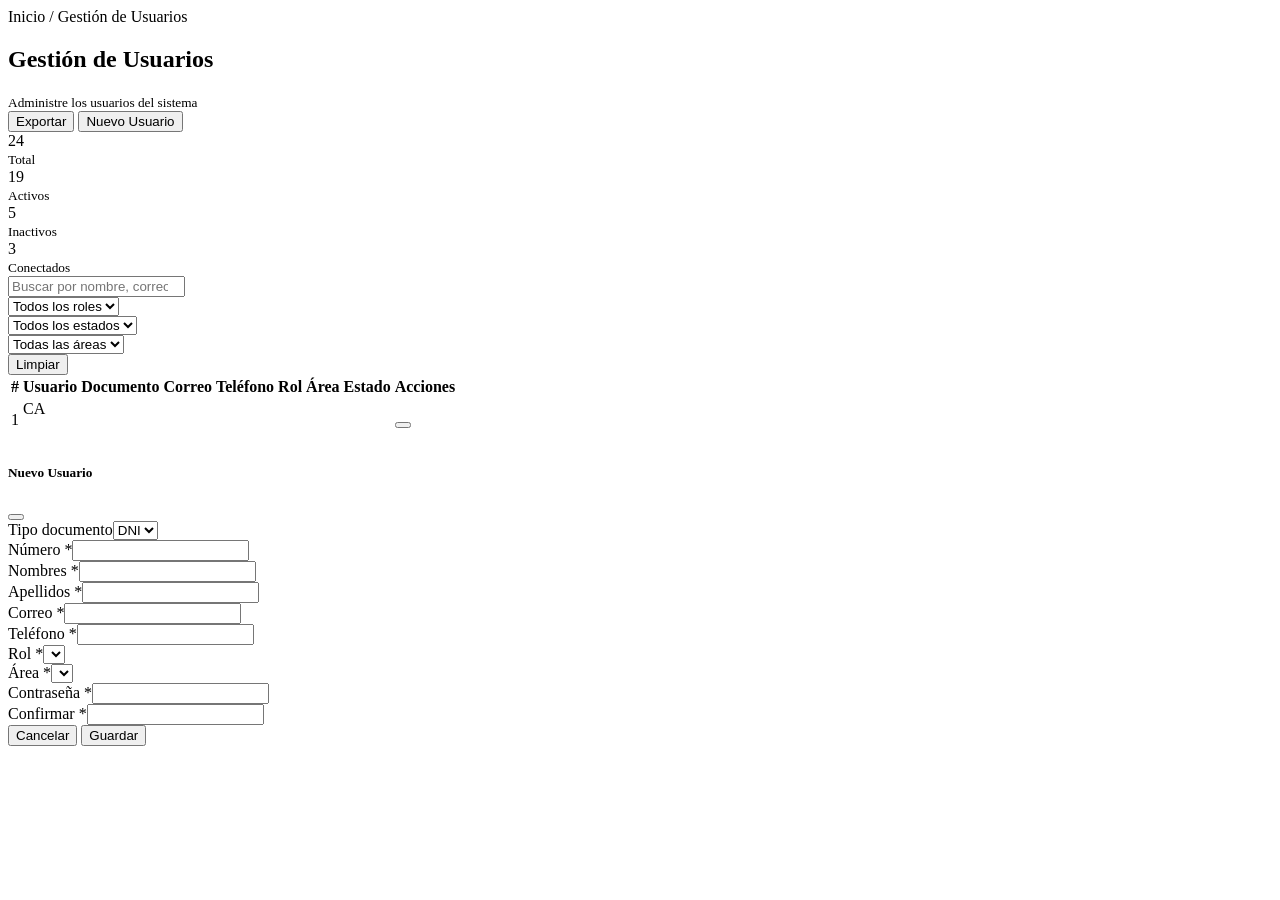
<file: src/main/resources/templates/usuarios.html>
<!DOCTYPE html>
<html xmlns:th="http://www.thymeleaf.org">

<head th:replace="~{fragments/layout :: head('Gestión de Usuarios')}"></head>

<body>

    <nav th:replace="~{fragments/layout :: nav-admin('usuarios')}"></nav>

    <main class="container my-4">
        <nav aria-label="breadcrumb" class="mb-3">
            <a th:href="@{/admin/estadisticas}" class="text-danger"><i class="fas fa-home"></i> Inicio</a>
            <span class="text-muted mx-2">/</span>
            <span class="text-muted">Gestión de Usuarios</span>
        </nav>

        <div class="d-flex justify-content-between align-items-center flex-wrap mb-4">
            <div>
                <h2 class="fw-bold mb-0">Gestión de Usuarios</h2>
                <small class="text-muted">Administre los usuarios del sistema</small>
            </div>
            <div class="d-flex gap-2">
                <button class="btn btn-outline-danger" type="button" data-export-table="#tablaUsuarios">
                    <i class="fas fa-file-export"></i> Exportar
                </button>
                <button class="btn btn-danger" data-bs-toggle="modal" data-bs-target="#modalUsuario">
                    <i class="fas fa-user-plus"></i> Nuevo Usuario
                </button>
            </div>
        </div>

        <!-- Stats -->
        <div class="row g-3 mb-4">
            <div class="col-md-3">
                <div class="card border-0 shadow-sm border-start border-danger border-4">
                    <div class="card-body d-flex align-items-center gap-3">
                        <div class="bg-danger text-white rounded p-3"><i class="fas fa-users fa-lg"></i></div>
                        <div>
                            <div class="fs-3 fw-bold" th:text="${totalUsuarios}">24</div><small
                                class="text-muted">Total</small>
                        </div>
                    </div>
                </div>
            </div>
            <div class="col-md-3">
                <div class="card border-0 shadow-sm border-start border-success border-4">
                    <div class="card-body d-flex align-items-center gap-3">
                        <div class="bg-success text-white rounded p-3"><i class="fas fa-user-check fa-lg"></i></div>
                        <div>
                            <div class="fs-3 fw-bold" th:text="${activos}">19</div><small
                                class="text-muted">Activos</small>
                        </div>
                    </div>
                </div>
            </div>
            <div class="col-md-3">
                <div class="card border-0 shadow-sm border-start border-secondary border-4">
                    <div class="card-body d-flex align-items-center gap-3">
                        <div class="bg-secondary text-white rounded p-3"><i class="fas fa-user-slash fa-lg"></i></div>
                        <div>
                            <div class="fs-3 fw-bold" th:text="${inactivos}">5</div><small
                                class="text-muted">Inactivos</small>
                        </div>
                    </div>
                </div>
            </div>
            <div class="col-md-3">
                <div class="card border-0 shadow-sm border-start border-warning border-4">
                    <div class="card-body d-flex align-items-center gap-3">
                        <div class="bg-warning text-white rounded p-3"><i class="fas fa-user-clock fa-lg"></i></div>
                        <div>
                            <div class="fs-3 fw-bold" th:text="${online}">3</div><small
                                class="text-muted">Conectados</small>
                        </div>
                    </div>
                </div>
            </div>
        </div>

        <!-- Filtros -->
        <div class="card shadow-sm mb-3" data-filter-scope>
            <div class="card-body">
                <div class="row g-2">
                    <div class="col-md-4">
                        <input type="search" class="form-control" placeholder="Buscar por nombre, correo o DNI..."
                            data-text-filter data-filter-table="#tablaUsuarios">
                    </div>
                    <div class="col-md-2"><select class="form-select" data-role-filter
                            data-filter-table="#tablaUsuarios">
                            <option value="">Todos los roles</option>
                            <option th:each="r : ${roles}" th:value="${r.nombreRol}" th:text="${r.nombreRol}"></option>
                        </select></div>
                    <div class="col-md-2"><select class="form-select" data-active-filter
                            data-filter-table="#tablaUsuarios">
                            <option value="">Todos los estados</option>
                            <option value="true">Activo</option>
                            <option value="false">Inactivo</option>
                        </select></div>
                    <div class="col-md-2"><select class="form-select" data-area-filter
                            data-filter-table="#tablaUsuarios">
                            <option value="">Todas las áreas</option>
                            <option th:each="a : ${areas}" th:value="${a.nombreArea}" th:text="${a.nombreArea}"></option>
                        </select></div>
                    <div class="col-md-2"><button type="button" data-clear-filters
                            class="btn btn-outline-secondary w-100"><i
                                class="fas fa-sync-alt"></i> Limpiar</button></div>
                </div>
            </div>
        </div>

        <!-- Tabla -->
        <div class="card shadow-sm">
            <div class="table-responsive">
                <table id="tablaUsuarios" class="table table-hover mb-0">
                    <thead class="table-light">
                        <tr>
                            <th>#</th>
                            <th>Usuario</th>
                            <th>Documento</th>
                            <th>Correo</th>
                            <th>Teléfono</th>
                            <th>Rol</th>
                            <th>Área</th>
                            <th>Estado</th>
                            <th>Acciones</th>
                        </tr>
                    </thead>
                    <tbody>
                        <tr th:each="u, iter : ${usuarios}"
                            th:attr="data-role=${u.rol.nombreRol},data-area=${u.area.nombreArea},data-active=${u.estadoActivo}">
                            <td th:text="${iter.index + 1}">1</td>
                            <td>
                                <div class="d-flex align-items-center gap-2">
                                    <div class="bg-danger text-white rounded-circle d-flex align-items-center justify-content-center fw-bold"
                                        style="width:40px;height:40px;"
                                        th:text="${#strings.substring(u.nombre,0,1) + #strings.substring(u.apellidos,0,1)}">
                                        CA</div>
                                    <div>
                                        <div class="fw-bold" th:text="${u.nombre + ' ' + u.apellidos}"></div><small
                                            class="text-muted" th:text="'DNI: ' + ${u.numeroDocumento}"></small>
                                    </div>
                                </div>
                            </td>
                            <td th:text="${u.numeroDocumento}"></td>
                            <td th:text="${u.correo}"></td>
                            <td th:text="${u.celular}"></td>
                            <td><span class="badge bg-primary" th:text="${u.rol.nombreRol}"></span></td>
                            <td th:text="${u.area.nombreArea}"></td>
                            <td><span class="badge" th:classappend="${u.estadoActivo} ? 'bg-success' : 'bg-danger'"
                                    th:text="${u.estadoActivo ? 'Activo' : 'Inactivo'}"></span></td>
                            <td>
                                <form th:action="@{/usuarios/{id}/estado(id=${u.idUsuario})}" method="post">
                                    <button type="submit" class="btn btn-sm"
                                        th:classappend="${u.estadoActivo} ? 'btn-outline-danger' : 'btn-outline-success'"
                                        th:title="${u.estadoActivo} ? 'Desactivar usuario' : 'Activar usuario'">
                                        <i class="fas" th:classappend="${u.estadoActivo} ? 'fa-user-slash' : 'fa-user-check'"></i>
                                    </button>
                                </form>
                            </td>
                        </tr>
                    </tbody>
                </table>
            </div>
        </div>
    </main>

    <!-- Modal Nuevo Usuario -->
    <div class="modal fade" id="modalUsuario" tabindex="-1">
        <div class="modal-dialog modal-lg">
            <div class="modal-content">
                <div class="modal-header bg-danger text-white">
                    <h5 class="modal-title"><i class="fas fa-user-plus"></i> Nuevo Usuario</h5>
                    <button type="button" class="btn-close btn-close-white" data-bs-dismiss="modal"></button>
                </div>
                <div class="modal-body">
                    <form id="formUsuario" th:action="@{/usuarios}" method="post" data-confirm-password>
                        <div class="row g-3">
                            <div class="col-md-6"><label class="form-label">Tipo documento</label><select
                                    name="tipoDocumento" class="form-select">
                                    <option>DNI</option>
                                    <option>CE</option>
                                </select></div>
                            <div class="col-md-6"><label class="form-label">Número <span
                                        class="text-danger">*</span></label><input type="text" name="numeroDocumento"
                                    class="form-control" required></div>
                            <div class="col-md-6"><label class="form-label">Nombres <span
                                        class="text-danger">*</span></label><input type="text" name="nombre"
                                    class="form-control" required></div>
                            <div class="col-md-6"><label class="form-label">Apellidos <span
                                        class="text-danger">*</span></label><input type="text" name="apellidos"
                                    class="form-control" required></div>
                            <div class="col-md-6"><label class="form-label">Correo <span
                                        class="text-danger">*</span></label><input type="email" name="correo"
                                    class="form-control" required></div>
                            <div class="col-md-6"><label class="form-label">Teléfono <span
                                        class="text-danger">*</span></label><input type="tel" name="celular"
                                    class="form-control" required></div>
                            <div class="col-md-6"><label class="form-label">Rol <span
                                        class="text-danger">*</span></label><select name="rol.idRol" class="form-select"
                                    required>
                                    <option th:each="r : ${roles}" th:value="${r.idRol}" th:text="${r.nombreRol}">
                                    </option>
                                </select></div>
                            <div class="col-md-6"><label class="form-label">Área <span
                                        class="text-danger">*</span></label><select name="area.idArea" class="form-select"
                                    required>
                                    <option th:each="a : ${areas}" th:value="${a.idArea}" th:text="${a.nombreArea}">
                                    </option>
                                </select></div>
                            <div class="col-md-6"><label class="form-label">Contraseña <span
                                        class="text-danger">*</span></label><input type="password" name="password"
                                    class="form-control" required></div>
                            <div class="col-md-6"><label class="form-label">Confirmar <span
                                        class="text-danger">*</span></label><input type="password"
                                    name="passwordConfirm" class="form-control"
                                    required></div>
                        </div>
                    </form>
                </div>
                <div class="modal-footer">
                    <button type="button" class="btn btn-secondary" data-bs-dismiss="modal">Cancelar</button>
                    <button type="submit" form="formUsuario" class="btn btn-danger"><i class="fas fa-save"></i>
                        Guardar</button>
                </div>
            </div>
        </div>
    </div>

    <footer th:replace="~{fragments/layout :: footer}"></footer>
    <div th:replace="~{fragments/layout :: scripts}"></div>
</body>

</html>
</file>
